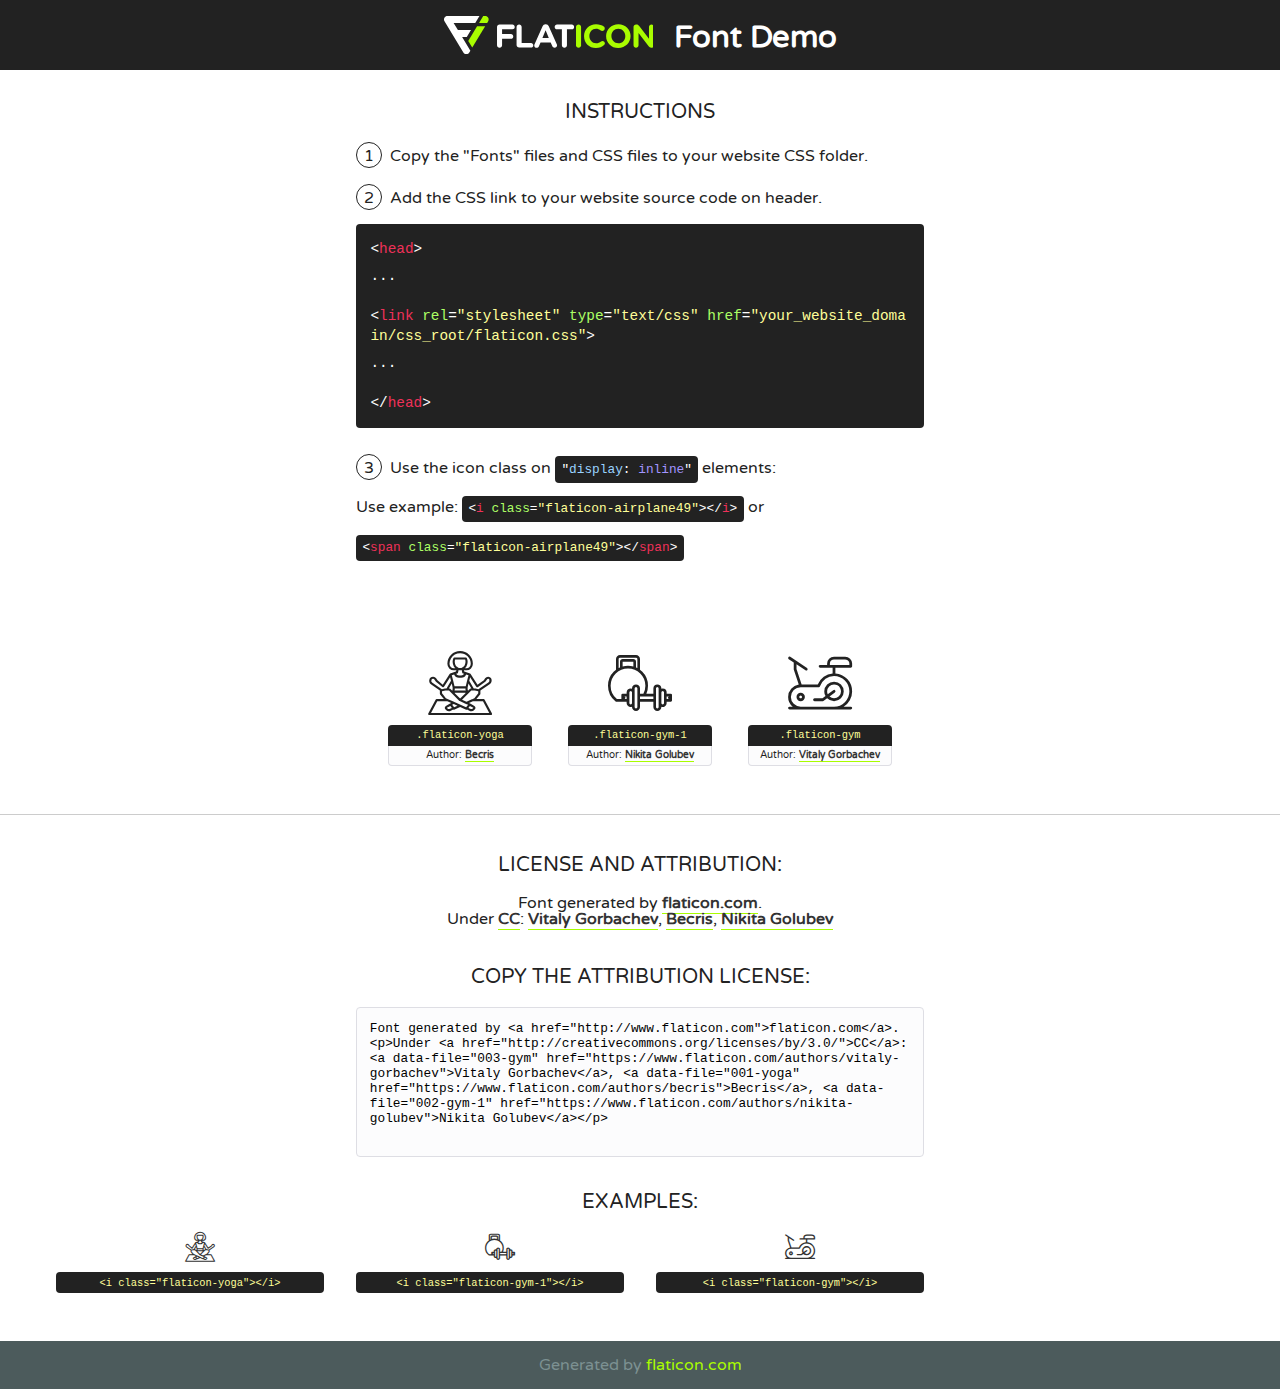
<file: spaceinArabic/fonts/flaticon/font/flaticon.html>
<!DOCTYPE html>
<!--
  Flaticon icon font: Flaticon
  Creation date: 23/07/2018 14:52
-->
<html>
<!DOCTYPE html>
<html>

<head>
    <title>Flaticon WebFont</title>
    <link href="http://fonts.googleapis.com/css?family=Varela+Round" rel="stylesheet" type="text/css" />
    <link rel="stylesheet" type="text/css" href="flaticon.css">
    <meta charset="UTF-8">
    <style>
    html, body, div, span, applet, object, iframe,
    h1, h2, h3, h4, h5, h6, p, blockquote, pre,
    a, abbr, acronym, address, big, cite, code,
    del, dfn, em, img, ins, kbd, q, s, samp,
    small, strike, strong, sub, sup, tt, var,
    b, u, i, center,
    dl, dt, dd, ol, ul, li,
    fieldset, form, label, legend,
    table, caption, tbody, tfoot, thead, tr, th, td,
    article, aside, canvas, details, embed, 
    figure, figcaption, footer, header, hgroup, 
    menu, nav, output, ruby, section, summary,
    time, mark, audio, video {
        margin: 0;
        padding: 0;
        border: 0;
        font-size: 100%;
        font: inherit;
        vertical-align: baseline;
    }
    /* HTML5 display-role reset for older browsers */
    article, aside, details, figcaption, figure, 
    footer, header, hgroup, menu, nav, section {
        display: block;
    }
    body {
        line-height: 1;
    }
    ol, ul {
        list-style: none;
    }
    blockquote, q {
        quotes: none;
    }
    blockquote:before, blockquote:after,
    q:before, q:after {
        content: '';
        content: none;
    }
    table {
        border-collapse: collapse;
        border-spacing: 0;
    }
    body {
        font-family: 'Varela Round', Helvetica, Arial, sans-serif;
        font-size: 16px;
        color: #222;
    }
    a {
        color: #333;
        border-bottom: 1px solid #a9fd00;
        font-weight: bold;
        text-decoration: none;
    }
    * {
        -moz-box-sizing: border-box;
        -webkit-box-sizing: border-box;
        box-sizing: border-box;
        margin: 0;
        padding: 0;
    }
    [class^="flaticon-"]:before, [class*=" flaticon-"]:before, [class^="flaticon-"]:after, [class*=" flaticon-"]:after {
        font-family: Flaticon;
        font-size: 30px;
        font-style: normal;
        margin-left: 20px;
        color: #333;
    }
    .wrapper {
        max-width: 600px;
        margin: auto;
        padding: 0 1em;
    }
    .title {
        font-size: 1.25em;
        text-align: center;
        margin-bottom: 1em;
        text-transform: uppercase;
    }
    header {
        text-align: center;
        background-color: #222;
        color: #fff;
        padding: 1em;
    }
    header .logo {
        width: 210px;
        height: 38px;
        display: inline-block;
        vertical-align: middle;
        margin-right: 1em;
        border: none;
    }
    header strong {
        font-size: 1.95em;
        font-weight: bold;
        vertical-align: middle;
        margin-top: 5px;
        display: inline-block;
    }
    .demo {
        margin: 2em auto;
        line-height: 1.25em;
    }
    .demo ul li {
        margin-bottom: 1em;
    }
    .demo ul li .num {
        color: #222;
        border-radius: 20px;
        display: inline-block;
        width: 26px;
        padding: 3px;
        height: 26px;
        text-align: center;
        margin-right: 0.5em;
        border: 1px solid #222;
    }
    .demo ul li code {
        background-color: #222;
        border-radius: 4px;
        padding: 0.25em 0.5em;
        display: inline-block;
        color: #fff;
        font-family: Consolas,Monaco,Lucida Console,Liberation Mono,DejaVu Sans Mono,Bitstream Vera Sans Mono,Courier New, monospace;
        font-weight: lighter;
        margin-top: 1em;
        font-size: 0.8em;
        word-break: break-all;
    }
    .demo ul li code.big {
        padding: 1em;
        font-size: 0.9em;
    }
    .demo ul li code .red {
        color: #EF3159;
    }
    .demo ul li code .green {
        color: #ACFF65;
    }
    .demo ul li code .yellow {
        color: #FFFF99;
    }
    .demo ul li code .blue {
        color: #99D3FF;
    }
    .demo ul li code .purple {
        color: #A295FF;
    }
    .demo ul li code .dots {
        margin-top: 0.5em;
        display: block;
    }
    #glyphs {
        border-bottom: 1px solid #ccc;
        padding: 2em 0;
        text-align: center;
    }
    .glyph {
        display: inline-block;
        width: 9em;
        margin: 1em;
        text-align: center;
        vertical-align: top;
        background: #FFF;
    }
    .glyph .glyph-icon {
        padding: 10px;
        display: block;
        font-family:"Flaticon";
        font-size: 64px;
        line-height: 1;
    }
    .glyph .glyph-icon:before {
        font-size: 64px;
        color: #222;
        margin-left: 0;
    }
    .class-name {
        font-size: 0.65em;
        background-color: #222;
        color: #fff;
        border-radius: 4px 4px 0 0;
        padding: 0.5em;
        color: #FFFF99;
        font-family: Consolas,Monaco,Lucida Console,Liberation Mono,DejaVu Sans Mono,Bitstream Vera Sans Mono,Courier New, monospace;
    }
    .author-name {
        font-size: 0.6em;
        background-color: #fcfcfd;
        border: 1px solid #DEDEE4;
        border-top: 0;
        border-radius: 0 0 4px 4px;
        padding: 0.5em;
    }
    .class-name:last-child {
        font-size: 10px;
        color:#888;
    }
    .class-name:last-child a {
        font-size: 10px;
        color:#555;
    }
    .class-name:last-child a:hover {
        color:#a9fd00;
    }
    .glyph > input {
        display: block;
        width: 100px;
        margin: 5px auto;
        text-align: center;
        font-size: 12px;
        cursor: text;
    }
    .glyph > input.icon-input {
        font-family:"Flaticon";
        font-size: 16px;
        margin-bottom: 10px;
    }
    .attribution .title {
        margin-top: 2em;
    }
    .attribution textarea {
        background-color: #fcfcfd;
        padding: 1em;
        border: none;
        box-shadow: none;
        border: 1px solid #DEDEE4;
        border-radius: 4px;
        resize: none;
        width: 100%;
        height: 150px;
        font-size: 0.8em;
        font-family: Consolas,Monaco,Lucida Console,Liberation Mono,DejaVu Sans Mono,Bitstream Vera Sans Mono,Courier New, monospace;
        -webkit-appearance: none;
    }
    .iconsuse {
        margin: 2em auto;
        text-align: center;
        max-width: 1200px;
    }
    .iconsuse:after {
        content: '';
        display: table;
        clear: both;
    }
    .iconsuse .image {
        float: left;
        width: 25%;
        padding: 0 1em;
    }
    .iconsuse .image p {
        margin-bottom: 1em;
    }
    .iconsuse .image span {
        display: block;
        font-size: 0.65em;
        background-color: #222;
        color: #fff;
        border-radius: 4px;
        padding: 0.5em;
        color: #FFFF99;
        margin-top: 1em;
        font-family: Consolas,Monaco,Lucida Console,Liberation Mono,DejaVu Sans Mono,Bitstream Vera Sans Mono,Courier New, monospace;
    }
    #footer {
        text-align: center;
        background-color: #4C5B5C;
        color: #7c9192;
        padding: 1em;
    }
    #footer a {
        border: none;
        color: #a9fd00;
        font-weight: normal;
    }
    @media (max-width: 960px) {
        .iconsuse .image {
            width: 50%;
        }
    }
    @media (max-width: 560px) {
        .iconsuse .image {
            width: 100%;
        }
    }
    </style>
</head>

<body class="characters-off">

    <header>
        <a href="http://www.flaticon.com" target="_blank" class="logo">
            <svg version="1.1" xmlns="http://www.w3.org/2000/svg" xmlns:xlink="http://www.w3.org/1999/xlink" xmlns:a="http://ns.adobe.com/AdobeSVGViewerExtensions/3.0/" viewBox="0 0 560.875 102.036" enable-background="new 0 0 560.875 102.036" xml:space="preserve">
                <defs>
                </defs>
                <g>
                    <g class="letters">
                        <path fill="#ffffff" d="M141.596,29.675c0-3.777,2.985-6.767,6.764-6.767h34.438c3.426,0,6.15,2.728,6.15,6.15
                        c0,3.43-2.724,6.149-6.15,6.149h-27.674v13.091h23.719c3.429,0,6.151,2.724,6.151,6.15c0,3.43-2.723,6.149-6.151,6.149h-23.719
                        v17.574c0,3.773-2.986,6.761-6.764,6.761c-3.779,0-6.764-2.989-6.764-6.761V29.675z"></path>
                        <path fill="#ffffff" d="M193.844,29.149c0-3.781,2.985-6.767,6.764-6.767c3.776,0,6.763,2.985,6.763,6.767v42.957h25.039
                        c3.426,0,6.149,2.726,6.149,6.153c0,3.425-2.723,6.15-6.149,6.15h-31.802c-3.779,0-6.764-2.986-6.764-6.768V29.149z"></path>
                        <path fill="#ffffff" d="M241.891,75.71l21.438-48.407c1.492-3.341,4.215-5.357,7.906-5.357h0.792
                        c3.686,0,6.323,2.017,7.815,5.357l21.439,48.407c0.436,0.967,0.701,1.845,0.701,2.723c0,3.602-2.809,6.501-6.414,6.501
                        c-3.161,0-5.269-1.845-6.499-4.655l-4.132-9.661h-27.059l-4.301,10.102c-1.144,2.631-3.426,4.214-6.237,4.214
                        c-3.517,0-6.24-2.81-6.24-6.325C241.1,77.64,241.451,76.677,241.891,75.71z M279.932,58.666l-8.521-20.297l-8.526,20.297H279.932
                        z"></path>
                        <path fill="#ffffff" d="M314.864,35.387H301.86c-3.429,0-6.239-2.813-6.239-6.238c0-3.429,2.811-6.24,6.239-6.24h39.533
                        c3.426,0,6.237,2.811,6.237,6.24c0,3.425-2.811,6.238-6.237,6.238h-13.001v42.785c0,3.773-2.99,6.761-6.764,6.761
                        c-3.779,0-6.764-2.989-6.764-6.761V35.387z"></path>
                        <path fill="#A9FD00" d="M352.615,29.149c0-3.781,2.985-6.767,6.767-6.767c3.774,0,6.761,2.985,6.761,6.767v49.024
                        c0,3.773-2.987,6.761-6.761,6.761c-3.781,0-6.767-2.989-6.767-6.761V29.149z"></path>
                        <path fill="#A9FD00" d="M374.132,53.836v-0.179c0-17.481,13.178-31.801,32.065-31.801c9.22,0,15.459,2.458,20.557,6.238
                        c1.402,1.054,2.637,2.985,2.637,5.357c0,3.692-2.985,6.59-6.681,6.59c-1.845,0-3.071-0.702-4.044-1.319
                        c-3.776-2.813-7.729-4.393-12.562-4.393c-10.364,0-17.831,8.611-17.831,19.154v0.173c0,10.542,7.291,19.329,17.831,19.329
                        c5.715,0,9.492-1.756,13.359-4.834c1.049-0.874,2.458-1.491,4.039-1.491c3.429,0,6.325,2.813,6.325,6.236
                        c0,2.106-1.056,3.78-2.282,4.834c-5.539,4.834-12.036,7.733-21.878,7.733C387.572,85.464,374.132,71.493,374.132,53.836z"></path>
                        <path fill="#A9FD00" d="M433.009,53.836v-0.179c0-17.481,13.79-31.801,32.766-31.801c18.981,0,32.592,14.143,32.592,31.628v0.173
                        c0,17.483-13.785,31.807-32.769,31.807C446.625,85.464,433.009,71.32,433.009,53.836z M484.224,53.836v-0.179
                        c0-10.539-7.725-19.326-18.626-19.326c-10.893,0-18.449,8.611-18.449,19.154v0.173c0,10.542,7.73,19.329,18.626,19.329
                        C476.676,72.986,484.224,64.378,484.224,53.836z"></path>
                        <path fill="#A9FD00" d="M506.233,29.321c0-3.774,2.99-6.763,6.767-6.763h1.401c3.252,0,5.183,1.583,7.029,3.953l26.093,34.265
                        V29.059c0-3.692,2.99-6.677,6.681-6.677c3.683,0,6.671,2.985,6.671,6.677v48.934c0,3.78-2.987,6.765-6.764,6.765h-0.436
                        c-3.257,0-5.188-1.581-7.034-3.953l-27.056-35.492v32.944c0,3.687-2.985,6.676-6.678,6.676c-3.683,0-6.673-2.989-6.673-6.676
                        V29.321z"></path>
                    </g>
                    <g class="insignia">
                        <path fill="#ffffff" d="M48.372,56.137h12.517l11.156-18.537H37.186L25.688,18.539h57.825L94.668,0H9.271
                        C5.925,0,2.842,1.801,1.198,4.716c-1.644,2.907-1.593,6.482,0.134,9.343l50.38,83.501c1.678,2.781,4.689,4.476,7.938,4.476
                        c3.246,0,6.257-1.695,7.935-4.476l2.898-4.804L48.372,56.137z"></path>
                        <g class="i">
                            <path fill="#A9FD00" d="M93.575,18.539h0.031v0.004l21.652,0.004l2.705-4.488c1.727-2.861,1.778-6.436,0.133-9.343
                            C116.454,1.801,113.371,0,110.026,0h-5.294L93.575,18.539z"></path>
                            <polygon fill="#A9FD00" points="88.291,27.356 64.725,66.486 75.519,84.404 109.942,27.356"></polygon>
                        </g>
                    </g>
                </g>
            </svg>
        </a>
        <strong>Font Demo</strong>
    </header>


    <section class="demo wrapper">

        <p class="title">Instructions</p>

        <ul>
            <li>
                <span class="num">1</span>Copy the "Fonts" files and CSS files to your website CSS folder.
            </li>
            <li>
                <span class="num">2</span>Add the CSS link to your website source code on header.
                <code class="big">
                    &lt;<span class="red">head</span>&gt;
                    <br/><span class="dots">...</span>
                    <br/>&lt;<span class="red">link</span> <span class="green">rel</span>=<span class="yellow">"stylesheet"</span> <span class="green">type</span>=<span class="yellow">"text/css"</span> <span class="green">href</span>=<span class="yellow">"your_website_domain/css_root/flaticon.css"</span>&gt;
                    <br/><span class="dots">...</span>
                    <br/>&lt;/<span class="red">head</span>&gt;
                </code>
            </li>

            <li>
                <p>
                    <span class="num">3</span>Use the icon class on <code>"<span class="blue">display</span>:<span class="purple"> inline</span>"</code> elements:
                    <br />
                    Use example: <code>&lt;<span class="red">i</span> <span class="green">class</span>=<span class="yellow">&quot;flaticon-airplane49&quot;</span>&gt;&lt;/<span class="red">i</span>&gt;</code> or <code>&lt;<span class="red">span</span> <span class="green">class</span>=<span class="yellow">&quot;flaticon-airplane49&quot;</span>&gt;&lt;/<span class="red">span</span>&gt;</code>
            </li>
        </ul>

    </section>




   <section id="glyphs">          
    
      
        <div class="glyph"><div class="glyph-icon flaticon-yoga"></div>
            <div class="class-name">.flaticon-yoga</div>
            <div class="author-name">Author: <a data-file="001-yoga" href="https://www.flaticon.com/authors/becris">Becris</a> </div> 
        </div>        
        
        <div class="glyph"><div class="glyph-icon flaticon-gym-1"></div>
            <div class="class-name">.flaticon-gym-1</div>
            <div class="author-name">Author: <a data-file="002-gym-1" href="https://www.flaticon.com/authors/nikita-golubev">Nikita Golubev</a> </div> 
        </div>        
        
        <div class="glyph"><div class="glyph-icon flaticon-gym"></div>
            <div class="class-name">.flaticon-gym</div>
            <div class="author-name">Author: <a data-file="003-gym" href="https://www.flaticon.com/authors/vitaly-gorbachev">Vitaly Gorbachev</a> </div> 
        </div>        
        

    </section>



    <section class="attribution wrapper"   style="text-align:center;">

      <div class="title">License and attribution:</div><div class="attrDiv">Font generated by <a href="http://www.flaticon.com">flaticon.com</a>. <div><p>Under <a href="http://creativecommons.org/licenses/by/3.0/">CC</a>: <a data-file="003-gym" href="https://www.flaticon.com/authors/vitaly-gorbachev">Vitaly Gorbachev</a>, <a data-file="001-yoga" href="https://www.flaticon.com/authors/becris">Becris</a>, <a data-file="002-gym-1" href="https://www.flaticon.com/authors/nikita-golubev">Nikita Golubev</a></p>  </div>
      </div>
      <div class="title">Copy the Attribution License:</div>

    <textarea onclick="this.focus();this.select();">Font generated by &lt;a href=&quot;http://www.flaticon.com&quot;&gt;flaticon.com&lt;/a&gt;. <p>Under <a href="http://creativecommons.org/licenses/by/3.0/">CC</a>: <a data-file="003-gym" href="https://www.flaticon.com/authors/vitaly-gorbachev">Vitaly Gorbachev</a>, <a data-file="001-yoga" href="https://www.flaticon.com/authors/becris">Becris</a>, <a data-file="002-gym-1" href="https://www.flaticon.com/authors/nikita-golubev">Nikita Golubev</a></p>  
     </textarea>

    </section>

    <section class="iconsuse">

          <div class="title">Examples:</div>            
             
            <div class="image">
                <p>
                    <i class="glyph-icon flaticon-yoga"></i> 
                    <span>&lt;i class=&quot;flaticon-yoga&quot;&gt;&lt;/i&gt;</span>
                </p>
            </div>
            
            <div class="image">
                <p>
                    <i class="glyph-icon flaticon-gym-1"></i> 
                    <span>&lt;i class=&quot;flaticon-gym-1&quot;&gt;&lt;/i&gt;</span>
                </p>
            </div>
            
            <div class="image">
                <p>
                    <i class="glyph-icon flaticon-gym"></i> 
                    <span>&lt;i class=&quot;flaticon-gym&quot;&gt;&lt;/i&gt;</span>
                </p>
            </div>
                       
        </div>
                            
    </section>

<div id="footer">
    <div>Generated by <a href="http://www.flaticon.com">flaticon.com</a>
    </div>
</div>



</body>
</html>
</file>
<file: spaceinArabic/fonts/flaticon/font/flaticon.css>
/*
  	Flaticon icon font: Flaticon
  	Creation date: 23/07/2018 14:52
  	*/

@font-face {
  font-family: "Flaticon";
  src: url("./Flaticon.eot");
  src: url("./Flaticon.eot?#iefix") format("embedded-opentype"),
       url("./Flaticon.woff") format("woff"),
       url("./Flaticon.ttf") format("truetype"),
       url("./Flaticon.svg#Flaticon") format("svg");
  font-weight: normal;
  font-style: normal;
}

@media screen and (-webkit-min-device-pixel-ratio:0) {
  @font-face {
    font-family: "Flaticon";
    src: url("./Flaticon.svg#Flaticon") format("svg");
  }
}

[class^="flaticon-"]:before, [class*=" flaticon-"]:before,
[class^="flaticon-"]:after, [class*=" flaticon-"]:after {   
  font-family: Flaticon;
        font-size: 20px;
font-style: normal;
margin-left: 20px;
}

.flaticon-yoga:before { content: "\f100"; }
.flaticon-gym-1:before { content: "\f101"; }
.flaticon-gym:before { content: "\f102"; }
</file>
